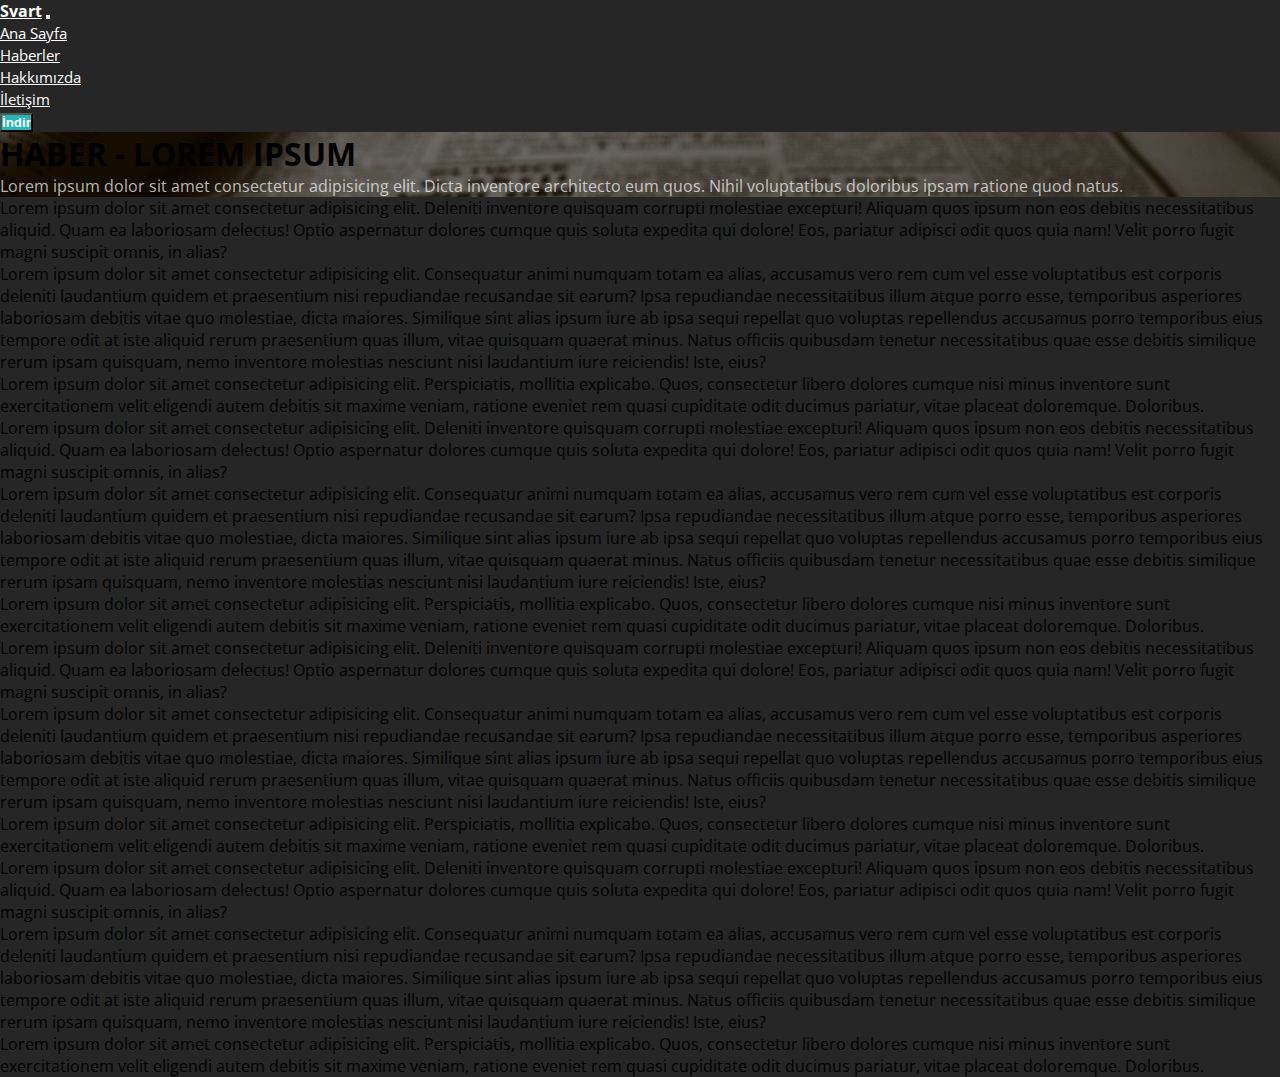
<file: haber.html>
<!doctype html>
<html lang="tr">
  <head>
    <!-- Required meta tags -->
    <meta charset="utf-8">
    <meta name="viewport" content="width=device-width, initial-scale=1">
    <meta name="description" content="Lorem ipsum dolor sit, amet consectetur adipisicing elit. Qui, at velit.">
    <meta name="keywords" content="kaan, şirket, test, test">
    <meta name="author" content="Kaan">

    <link rel="icon" href="image/logo.png" sizes="32x32">
    <!-- CSS -->
    <link rel="stylesheet" href="https://cdnjs.cloudflare.com/ajax/libs/font-awesome/6.2.0/css/all.min.css" integrity="sha512-xh6O/CkQoPOWDdYTDqeRdPCVd1SpvCA9XXcUnZS2FmJNp1coAFzvtCN9BmamE+4aHK8yyUHUSCcJHgXloTyT2A==" crossorigin="anonymous" referrerpolicy="no-referrer" />
    <link href="https://cdn.jsdelivr.net/npm/bootstrap@5.0.2/dist/css/bootstrap.min.css" rel="stylesheet" integrity="sha384-EVSTQN3/azprG1Anm3QDgpJLIm9Nao0Yz1ztcQTwFspd3yD65VohhpuuCOmLASjC" crossorigin="anonymous">
    <link rel="stylesheet" href="css/style.css" type="text/css">

    <title>Svart - Ana Sayfa</title>
  </head>
  <body>
    <nav class="navbar navbar-expand-md navbar-dark bg-dark">
      <div class="container">
        <a class="navbar__logo navbar-brand h1 mb-0" href="index.html">Svart</a>
        <button class="navbar-toggler" type="button" data-bs-toggle="collapse" data-bs-target="#mynavbar">
          <span class="navbar-toggler-icon"></span>
        </button>
        <div class="collapse navbar-collapse" id="mynavbar">
          <ul class="navbar-nav mx-auto">
              <li class="nav-item"><a class="nav-link" href="index.html"><i class="fa-solid fa-house"></i> Ana Sayfa</a></li>
              <li class="nav-item"><a class="nav-link" href="haberler.html"><i class="fa-regular fa-newspaper"></i> Haberler</a></li>
              <li class="nav-item"><a class="nav-link" href="hakkimizda.html"><i class="fa-regular fa-bookmark"></i> Hakkımızda</a></li>
              <li class="nav-item"><a class="nav-link" href="iletisim.html"><i class="fa-regular fa-paper-plane"></i> İletişim</a></li>
          </ul>
          <a href="dokumanlar/test.zip"><button class="btn btn-sm bc-cyan rounded-pill px-3 t-bold"><i class="fa-solid fa-download"></i> İndir</button></a>
        </div>
      </div>
    </nav>
    <header class="text-center py-4 header" style="background-image: linear-gradient(rgba(0,0,0,.5), rgba(0,0,0,.5)),url('image/news-header2.jpg');">
        <h1 class="text-white">HABER - LOREM IPSUM</h1>
        <p class="alt-p">Lorem ipsum dolor sit amet consectetur adipisicing elit. Dicta inventore architecto eum quos. Nihil voluptatibus doloribus ipsam ratione quod natus.</p>
    </header>
    <section class="container my-5">
        <div class="text-white">
            <p>Lorem ipsum dolor sit amet consectetur adipisicing elit. Deleniti inventore quisquam corrupti molestiae excepturi! Aliquam quos ipsum non eos debitis necessitatibus aliquid. Quam ea laboriosam delectus! Optio aspernatur dolores cumque quis soluta expedita qui dolore! Eos, pariatur adipisci odit quos quia nam! Velit porro fugit magni suscipit omnis, in alias?</p>
            <p>Lorem ipsum dolor sit amet consectetur adipisicing elit. Consequatur animi numquam totam ea alias, accusamus vero rem cum vel esse voluptatibus est corporis deleniti laudantium quidem et praesentium nisi repudiandae recusandae sit earum? Ipsa repudiandae necessitatibus illum atque porro esse, temporibus asperiores laboriosam debitis vitae quo molestiae, dicta maiores. Similique sint alias ipsum iure ab ipsa sequi repellat quo voluptas repellendus accusamus porro temporibus eius tempore odit at iste aliquid rerum praesentium quas illum, vitae quisquam quaerat minus. Natus officiis quibusdam tenetur necessitatibus quae esse debitis similique rerum ipsam quisquam, nemo inventore molestias nesciunt nisi laudantium iure reiciendis! Iste, eius?</p>
            <p>Lorem ipsum dolor sit amet consectetur adipisicing elit. Perspiciatis, mollitia explicabo. Quos, consectetur libero dolores cumque nisi minus inventore sunt exercitationem velit eligendi autem debitis sit maxime veniam, ratione eveniet rem quasi cupiditate odit ducimus pariatur, vitae placeat doloremque. Doloribus.</p>
            <p>Lorem ipsum dolor sit amet consectetur adipisicing elit. Deleniti inventore quisquam corrupti molestiae excepturi! Aliquam quos ipsum non eos debitis necessitatibus aliquid. Quam ea laboriosam delectus! Optio aspernatur dolores cumque quis soluta expedita qui dolore! Eos, pariatur adipisci odit quos quia nam! Velit porro fugit magni suscipit omnis, in alias?</p>
            <p>Lorem ipsum dolor sit amet consectetur adipisicing elit. Consequatur animi numquam totam ea alias, accusamus vero rem cum vel esse voluptatibus est corporis deleniti laudantium quidem et praesentium nisi repudiandae recusandae sit earum? Ipsa repudiandae necessitatibus illum atque porro esse, temporibus asperiores laboriosam debitis vitae quo molestiae, dicta maiores. Similique sint alias ipsum iure ab ipsa sequi repellat quo voluptas repellendus accusamus porro temporibus eius tempore odit at iste aliquid rerum praesentium quas illum, vitae quisquam quaerat minus. Natus officiis quibusdam tenetur necessitatibus quae esse debitis similique rerum ipsam quisquam, nemo inventore molestias nesciunt nisi laudantium iure reiciendis! Iste, eius?</p>
            <p>Lorem ipsum dolor sit amet consectetur adipisicing elit. Perspiciatis, mollitia explicabo. Quos, consectetur libero dolores cumque nisi minus inventore sunt exercitationem velit eligendi autem debitis sit maxime veniam, ratione eveniet rem quasi cupiditate odit ducimus pariatur, vitae placeat doloremque. Doloribus.</p>
            <p>Lorem ipsum dolor sit amet consectetur adipisicing elit. Deleniti inventore quisquam corrupti molestiae excepturi! Aliquam quos ipsum non eos debitis necessitatibus aliquid. Quam ea laboriosam delectus! Optio aspernatur dolores cumque quis soluta expedita qui dolore! Eos, pariatur adipisci odit quos quia nam! Velit porro fugit magni suscipit omnis, in alias?</p>
            <p>Lorem ipsum dolor sit amet consectetur adipisicing elit. Consequatur animi numquam totam ea alias, accusamus vero rem cum vel esse voluptatibus est corporis deleniti laudantium quidem et praesentium nisi repudiandae recusandae sit earum? Ipsa repudiandae necessitatibus illum atque porro esse, temporibus asperiores laboriosam debitis vitae quo molestiae, dicta maiores. Similique sint alias ipsum iure ab ipsa sequi repellat quo voluptas repellendus accusamus porro temporibus eius tempore odit at iste aliquid rerum praesentium quas illum, vitae quisquam quaerat minus. Natus officiis quibusdam tenetur necessitatibus quae esse debitis similique rerum ipsam quisquam, nemo inventore molestias nesciunt nisi laudantium iure reiciendis! Iste, eius?</p>
            <p>Lorem ipsum dolor sit amet consectetur adipisicing elit. Perspiciatis, mollitia explicabo. Quos, consectetur libero dolores cumque nisi minus inventore sunt exercitationem velit eligendi autem debitis sit maxime veniam, ratione eveniet rem quasi cupiditate odit ducimus pariatur, vitae placeat doloremque. Doloribus.</p>
            <p>Lorem ipsum dolor sit amet consectetur adipisicing elit. Deleniti inventore quisquam corrupti molestiae excepturi! Aliquam quos ipsum non eos debitis necessitatibus aliquid. Quam ea laboriosam delectus! Optio aspernatur dolores cumque quis soluta expedita qui dolore! Eos, pariatur adipisci odit quos quia nam! Velit porro fugit magni suscipit omnis, in alias?</p>
            <p>Lorem ipsum dolor sit amet consectetur adipisicing elit. Consequatur animi numquam totam ea alias, accusamus vero rem cum vel esse voluptatibus est corporis deleniti laudantium quidem et praesentium nisi repudiandae recusandae sit earum? Ipsa repudiandae necessitatibus illum atque porro esse, temporibus asperiores laboriosam debitis vitae quo molestiae, dicta maiores. Similique sint alias ipsum iure ab ipsa sequi repellat quo voluptas repellendus accusamus porro temporibus eius tempore odit at iste aliquid rerum praesentium quas illum, vitae quisquam quaerat minus. Natus officiis quibusdam tenetur necessitatibus quae esse debitis similique rerum ipsam quisquam, nemo inventore molestias nesciunt nisi laudantium iure reiciendis! Iste, eius?</p>
            <p>Lorem ipsum dolor sit amet consectetur adipisicing elit. Perspiciatis, mollitia explicabo. Quos, consectetur libero dolores cumque nisi minus inventore sunt exercitationem velit eligendi autem debitis sit maxime veniam, ratione eveniet rem quasi cupiditate odit ducimus pariatur, vitae placeat doloremque. Doloribus.</p>
        </div>
    </section>

    <!-- Optional JavaScript; choose one of the two! -->

    <!-- Option 1: Bootstrap Bundle with Popper -->
    <script src="https://cdn.jsdelivr.net/npm/bootstrap@5.0.2/dist/js/bootstrap.bundle.min.js" integrity="sha384-MrcW6ZMFYlzcLA8Nl+NtUVF0sA7MsXsP1UyJoMp4YLEuNSfAP+JcXn/tWtIaxVXM" crossorigin="anonymous"></script>
  </body>
</html>
</file>
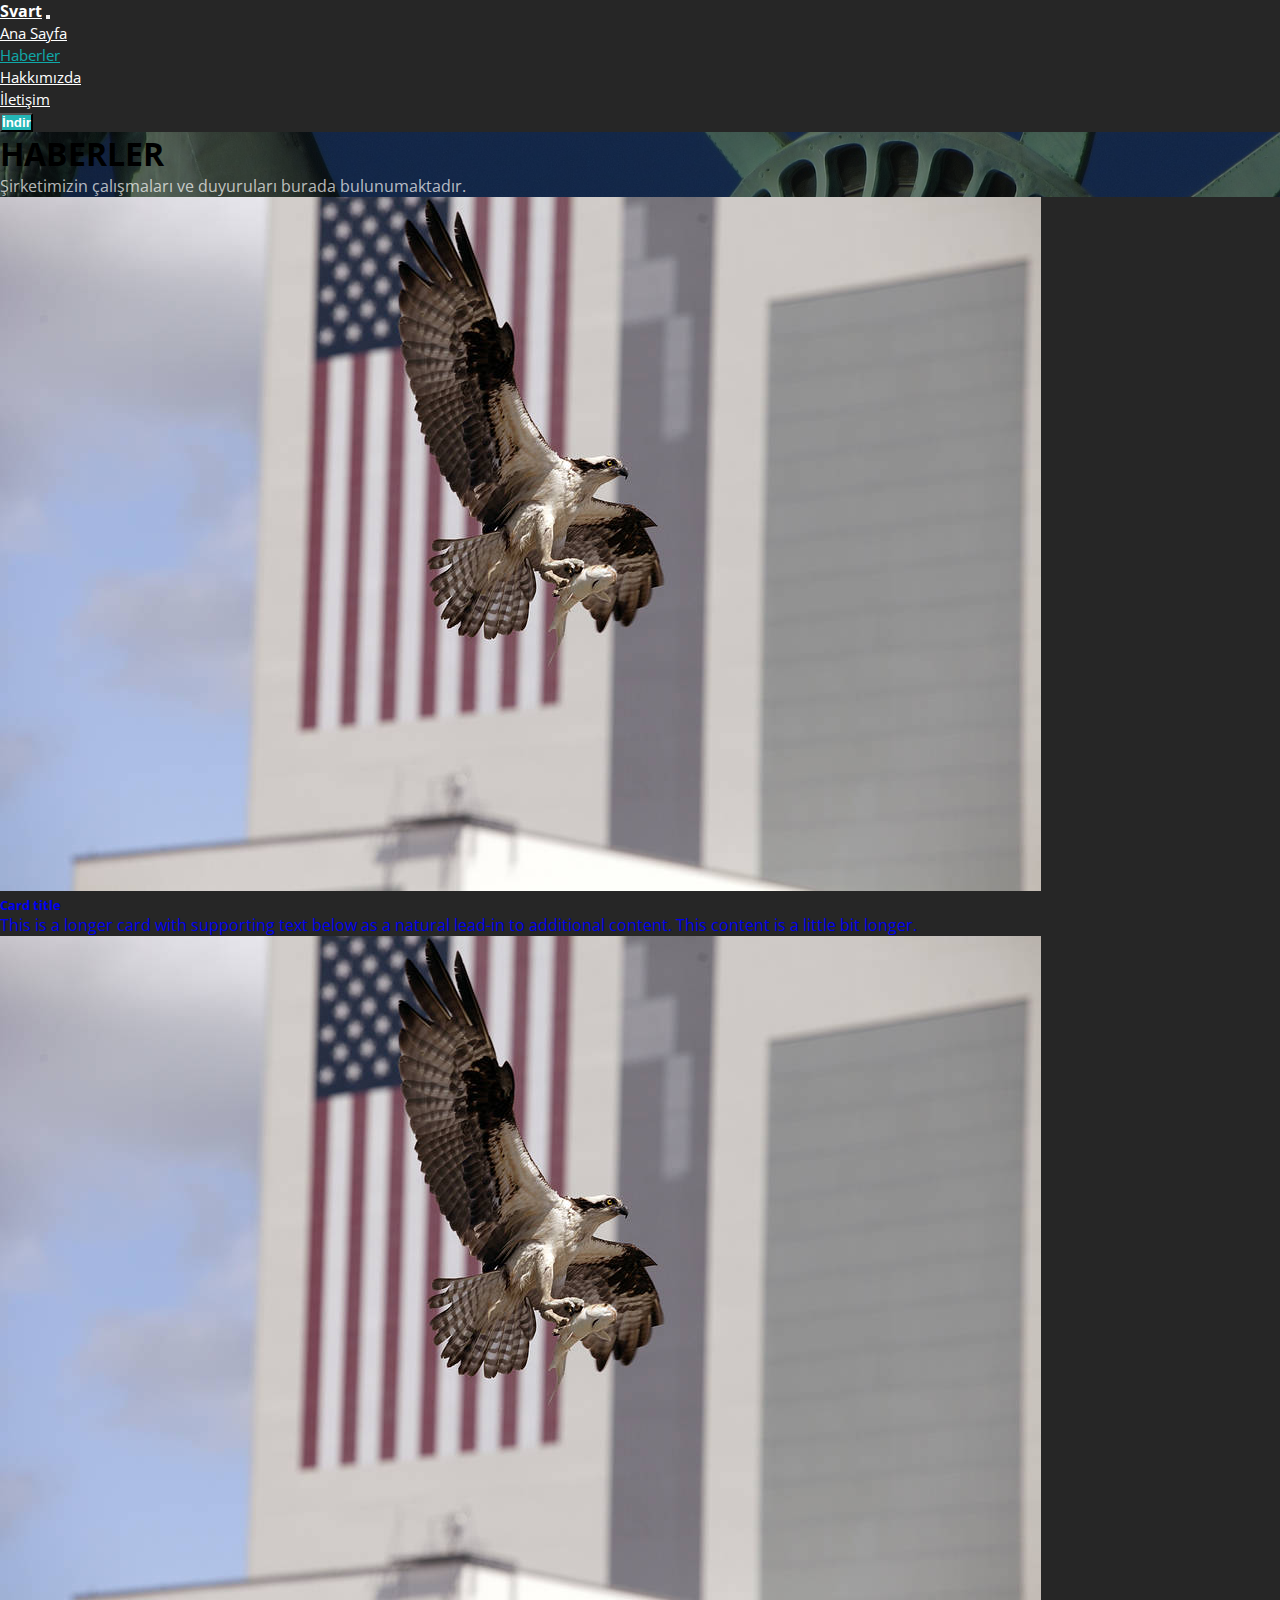
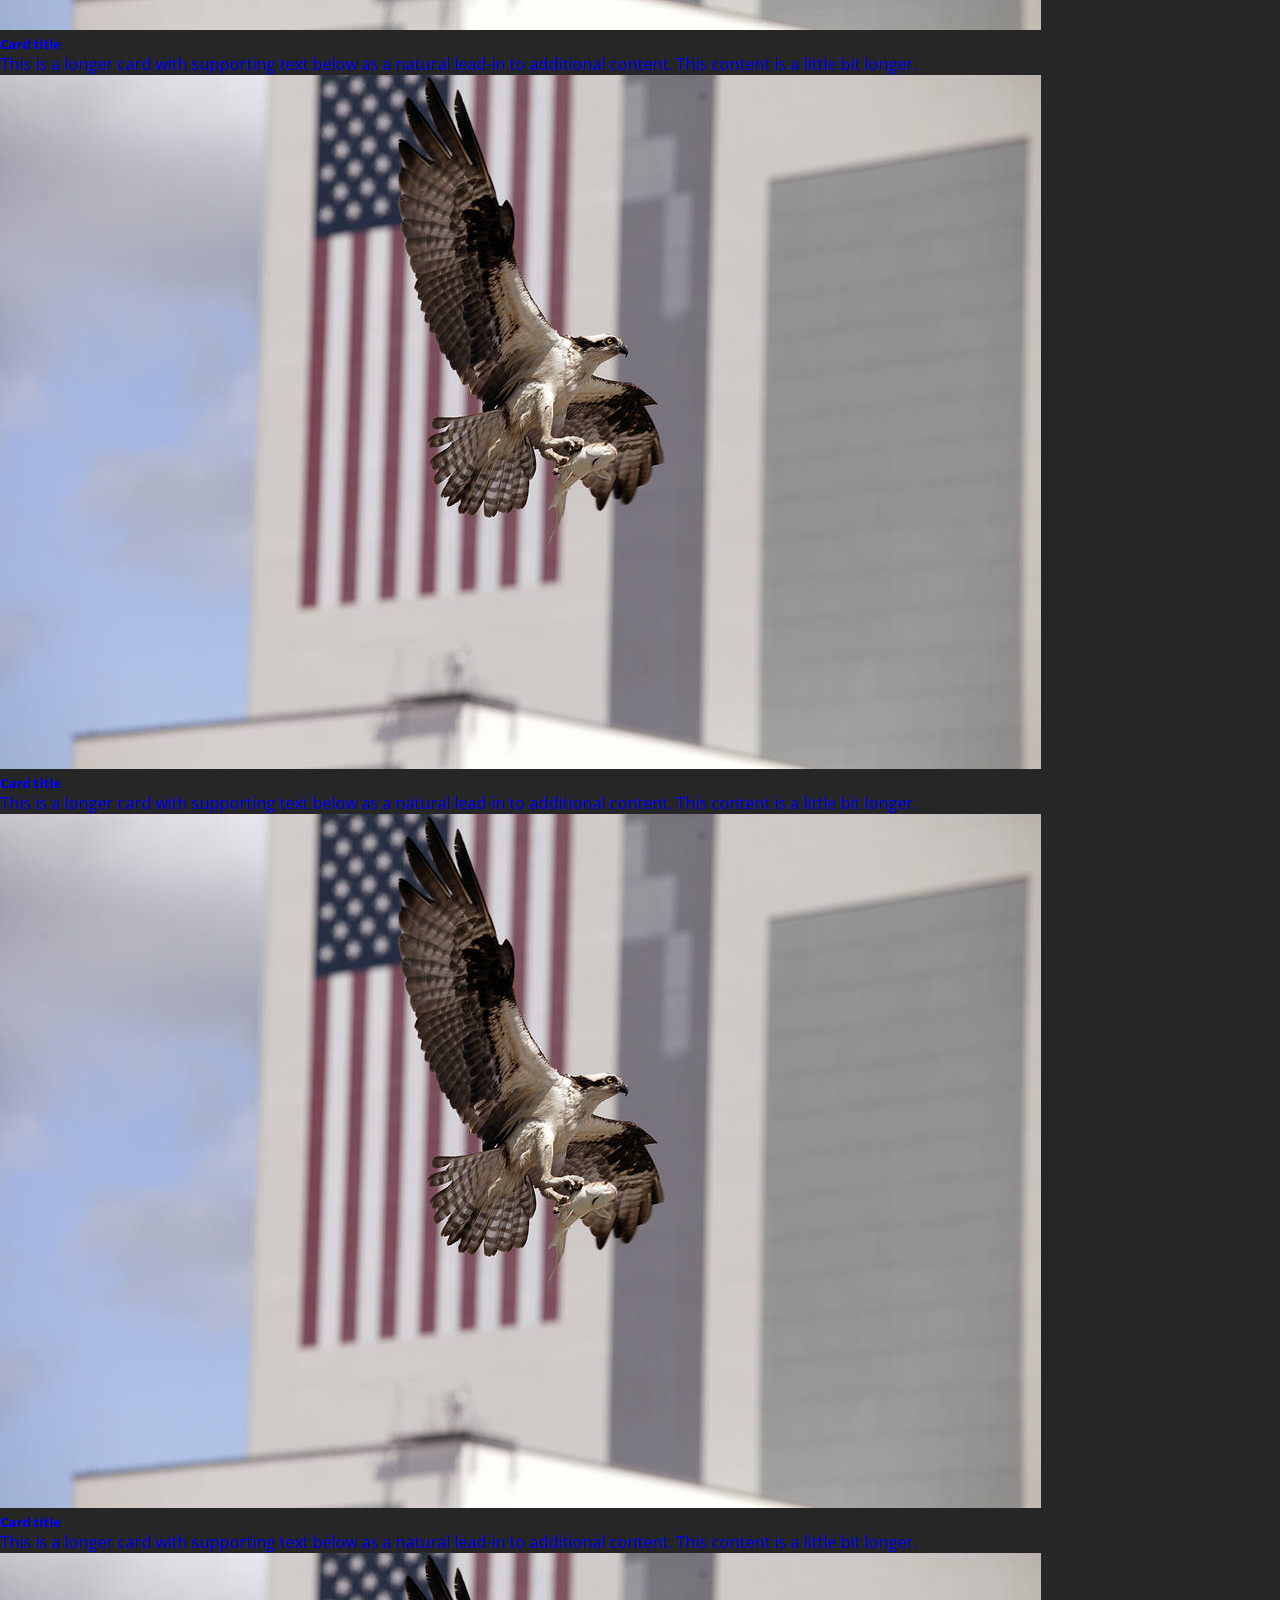
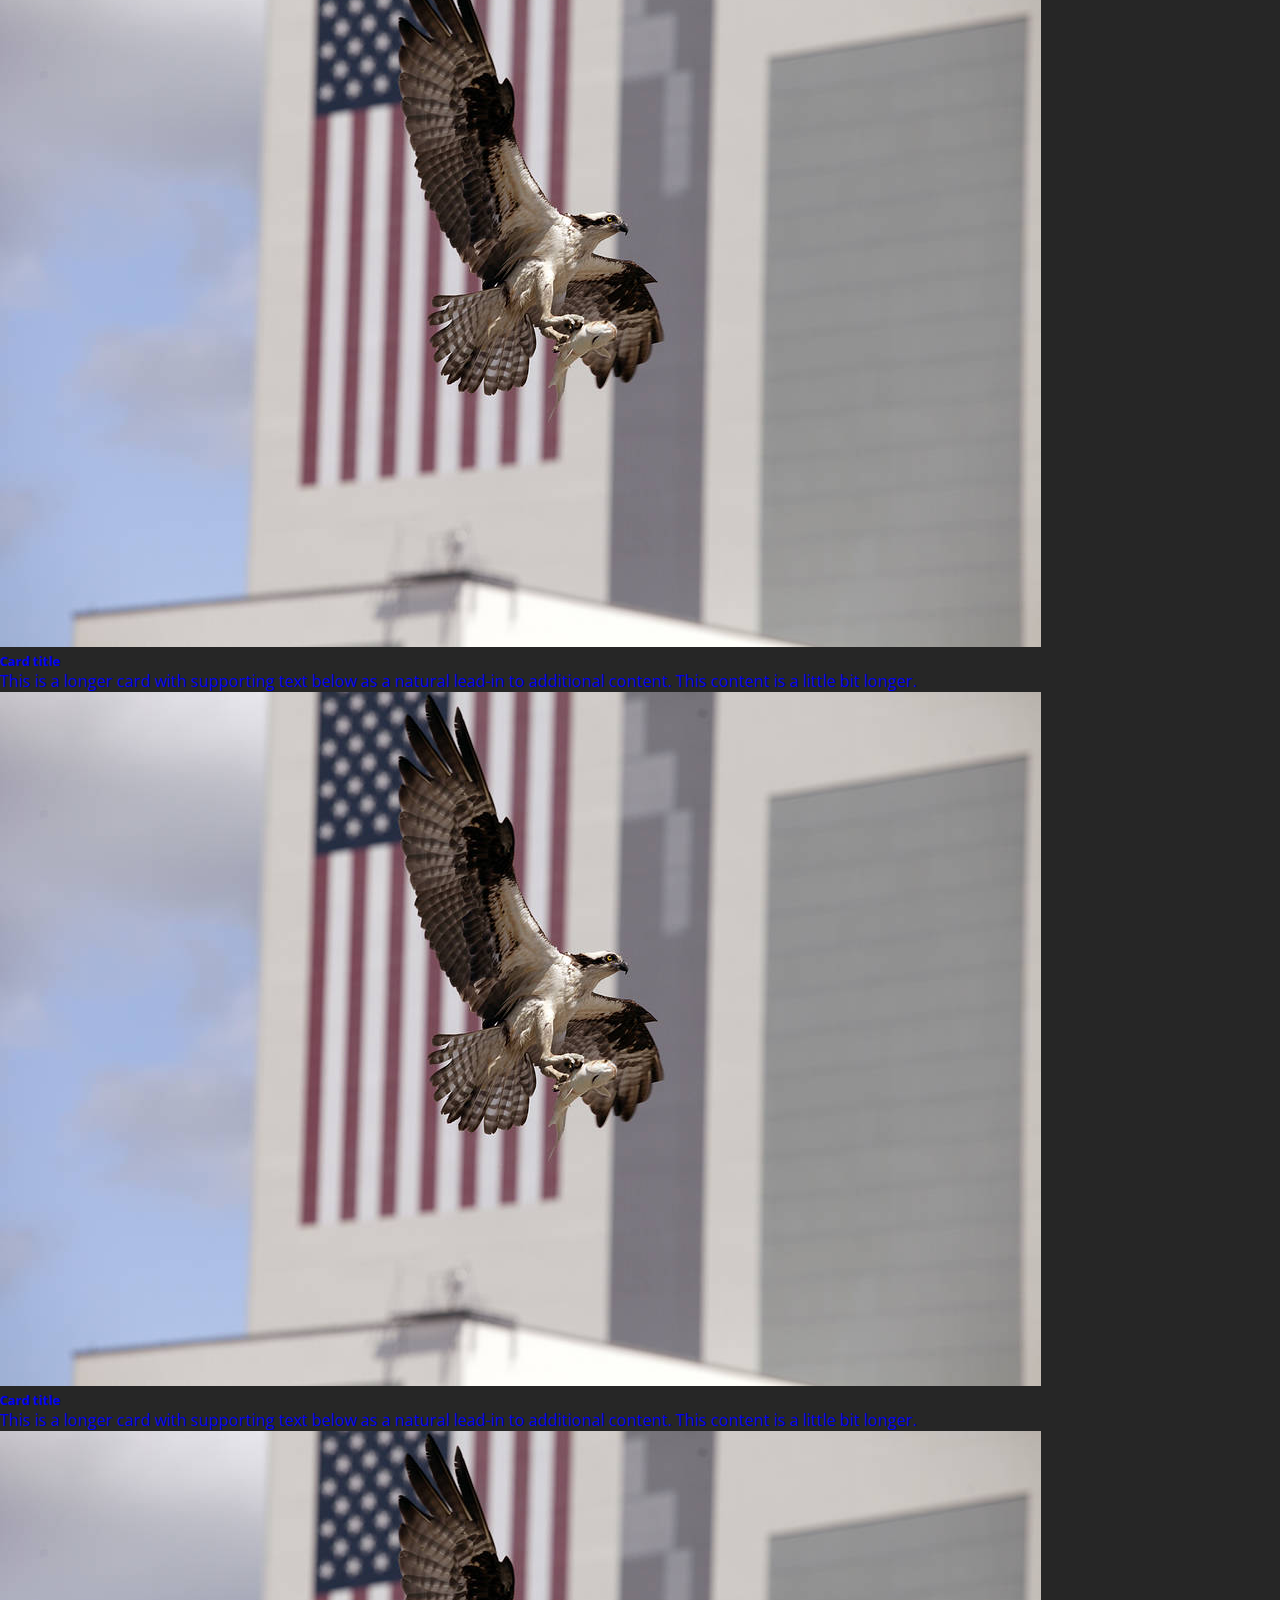
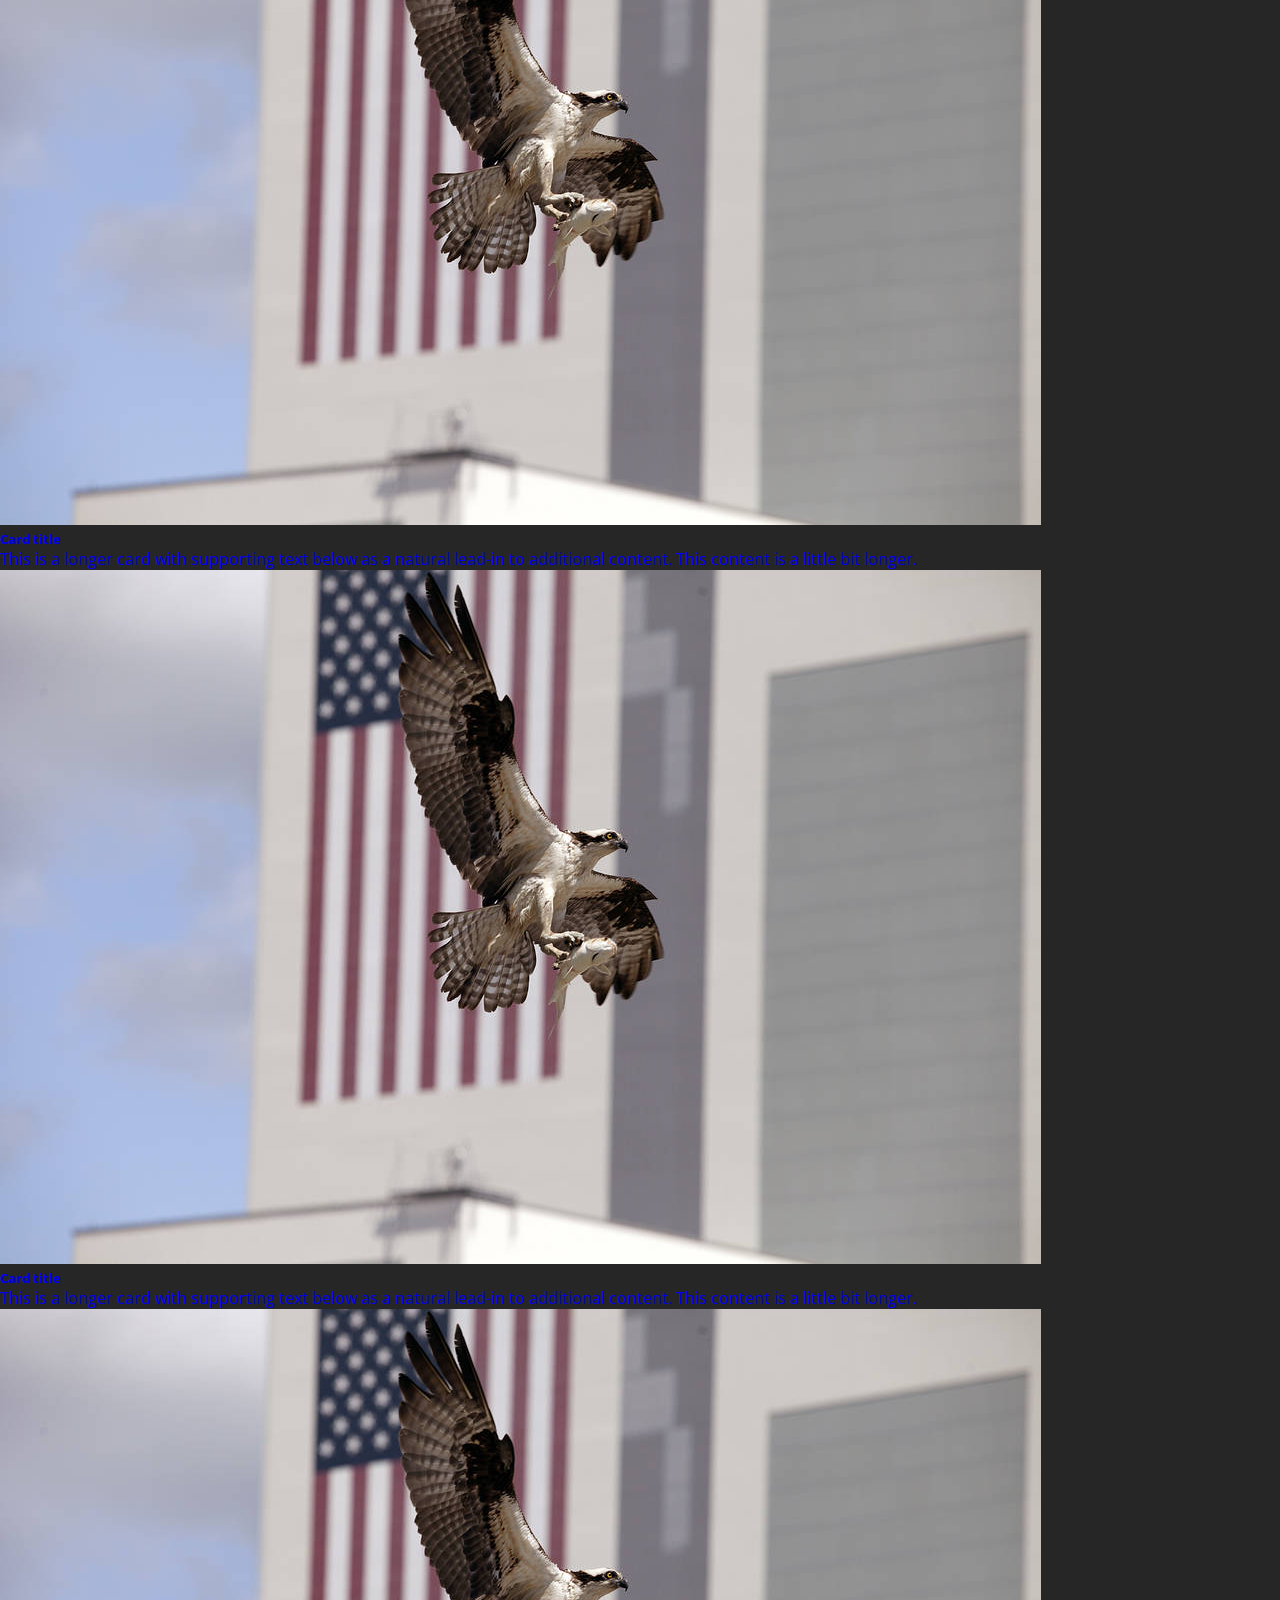
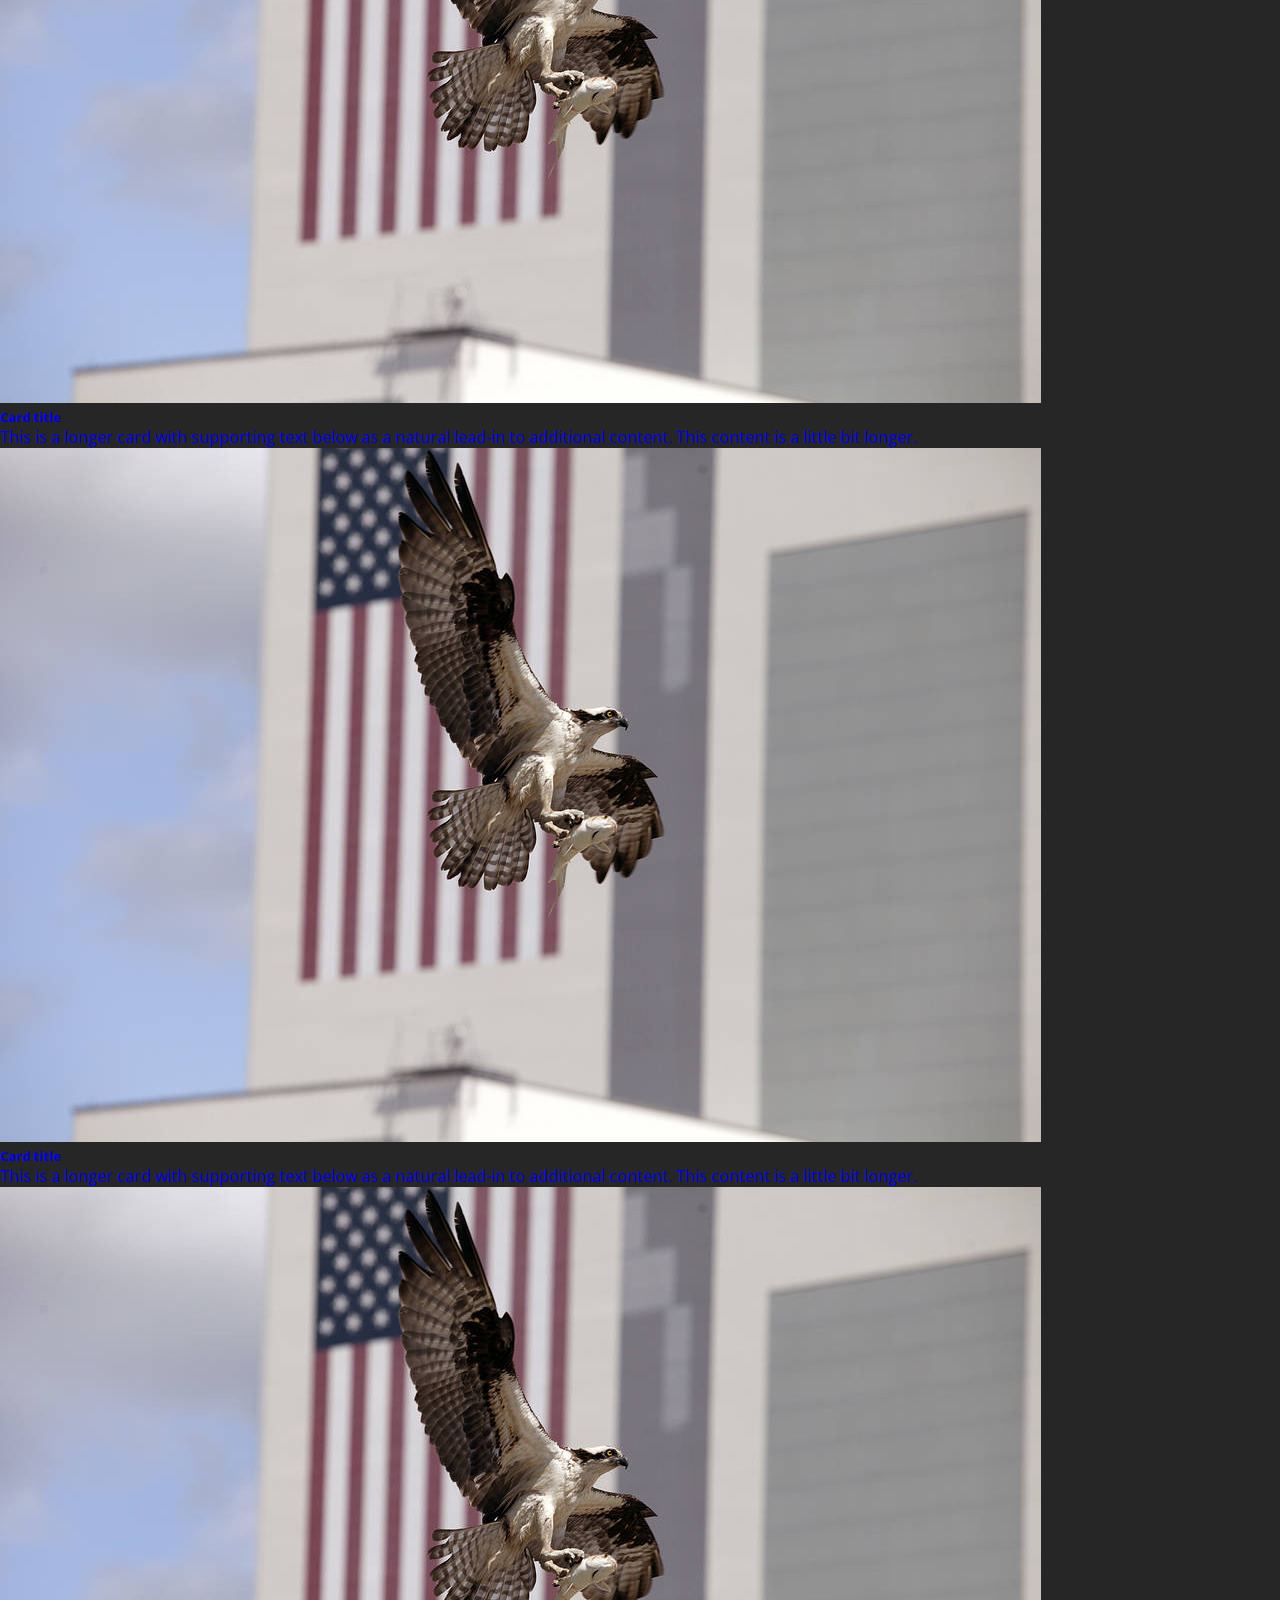
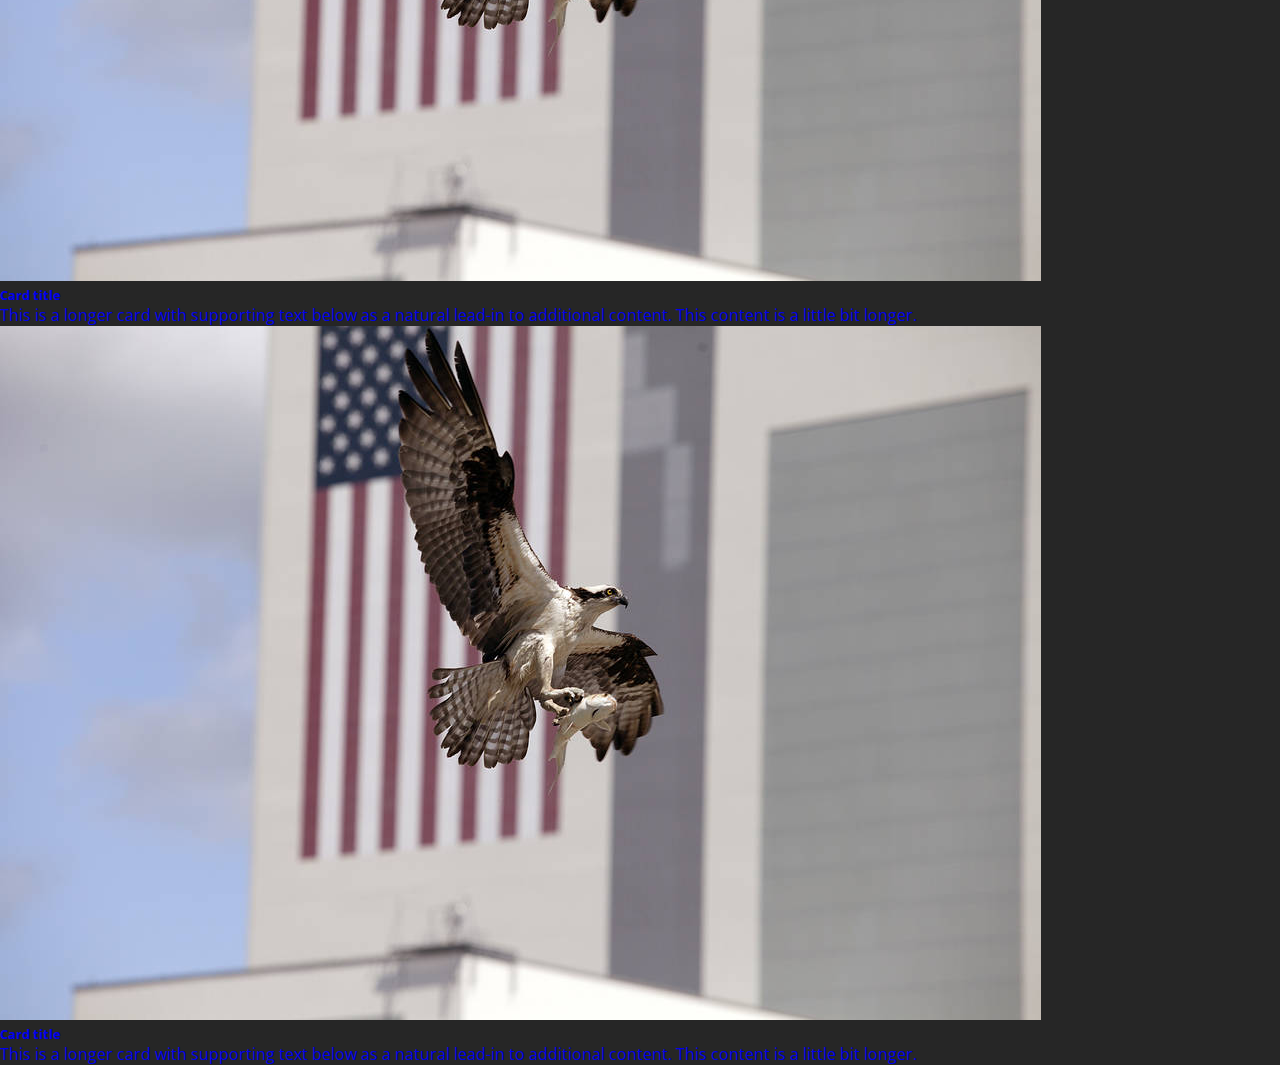
<file: haberler.html>
<!doctype html>
<html lang="tr">
  <head>
    <!-- Required meta tags -->
    <meta charset="utf-8">
    <meta name="viewport" content="width=device-width, initial-scale=1">
    <meta name="description" content="Lorem ipsum dolor sit, amet consectetur adipisicing elit. Qui, at velit.">
    <meta name="keywords" content="kaan, şirket, test, test">
    <meta name="author" content="Kaan">

    <link rel="icon" href="image/logo.png" sizes="32x32">
    <!-- CSS -->
    <link rel="stylesheet" href="https://cdnjs.cloudflare.com/ajax/libs/font-awesome/6.2.0/css/all.min.css" integrity="sha512-xh6O/CkQoPOWDdYTDqeRdPCVd1SpvCA9XXcUnZS2FmJNp1coAFzvtCN9BmamE+4aHK8yyUHUSCcJHgXloTyT2A==" crossorigin="anonymous" referrerpolicy="no-referrer" />
    <link href="https://cdn.jsdelivr.net/npm/bootstrap@5.0.2/dist/css/bootstrap.min.css" rel="stylesheet" integrity="sha384-EVSTQN3/azprG1Anm3QDgpJLIm9Nao0Yz1ztcQTwFspd3yD65VohhpuuCOmLASjC" crossorigin="anonymous">
    <link rel="stylesheet" href="css/style.css" type="text/css">

    <title>Svart - Haberler</title>
  </head>
  <body>
    <nav class="navbar navbar-expand-md navbar-dark bg-dark">
      <div class="container">
        <a class="navbar__logo navbar-brand h1 mb-0" href="index.html">Svart</a>
        <button class="navbar-toggler" type="button" data-bs-toggle="collapse" data-bs-target="#mynavbar">
          <span class="navbar-toggler-icon"></span>
        </button>
        <div class="collapse navbar-collapse" id="mynavbar">
          <ul class="navbar-nav mx-auto">
              <li class="nav-item"><a class="nav-link" href="index.html"><i class="fa-solid fa-house"></i> Ana Sayfa</a></li>
              <li class="nav-item"><a class="nav-link active" href="haberler.html"><i class="fa-regular fa-newspaper"></i> Haberler</a></li>
              <li class="nav-item"><a class="nav-link" href="hakkimizda.html"><i class="fa-regular fa-bookmark"></i> Hakkımızda</a></li>
              <li class="nav-item"><a class="nav-link" href="iletisim.html"><i class="fa-regular fa-paper-plane"></i> İletişim</a></li>
          </ul>
          <a href="dokumanlar/test.zip"><button class="btn btn-sm bc-cyan rounded-pill px-3 t-bold"><i class="fa-solid fa-download"></i> İndir</button></a>
        </div>
      </div>
    </nav>

    <header class="text-center py-4 header" style="background-image: linear-gradient(rgba(0,0,0,.5), rgba(0,0,0,.5)),url('image/news-header.jpg');">
        <h1 class="text-white">HABERLER</h1>
        <p class="alt-p">Şirketimizin çalışmaları ve duyuruları burada bulunumaktadır.</p>
    </header>

    <section class="container-lg py-5">
        <div class="row row-cols-lg-4 row-cols-md-3 row-cols-sm-2 row-cols-1 g-4">
            <a href="haber.html" style="text-decoration: none;">
                <div class="col">
                    <div class="card">
                        <img src="image/haber-img.jpg" class="card-img-top" alt="...">
                        <div class="card-body">
                            <h5 class="card-title text-dark">Card title</h5>
                            <p class="card-text text-black-50">This is a longer card with supporting text below as a natural lead-in to additional content. This content is a little bit longer.</p>
                        </div>
                    </div>
                </div>
            </a>
            <a href="haber.html" style="text-decoration: none;">
                <div class="col">
                    <div class="card">
                        <img src="image/haber-img.jpg" class="card-img-top" alt="...">
                        <div class="card-body">
                            <h5 class="card-title text-dark">Card title</h5>
                            <p class="card-text text-black-50">This is a longer card with supporting text below as a natural lead-in to additional content. This content is a little bit longer.</p>
                        </div>
                    </div>
                </div>
            </a>
            <a href="haber.html" style="text-decoration: none;">
                <div class="col">
                    <div class="card">
                        <img src="image/haber-img.jpg" class="card-img-top" alt="...">
                        <div class="card-body">
                            <h5 class="card-title text-dark">Card title</h5>
                            <p class="card-text text-black-50">This is a longer card with supporting text below as a natural lead-in to additional content. This content is a little bit longer.</p>
                        </div>
                    </div>
                </div>
            </a>
            <a href="haber.html" style="text-decoration: none;">
                <div class="col">
                    <div class="card">
                        <img src="image/haber-img.jpg" class="card-img-top" alt="...">
                        <div class="card-body">
                            <h5 class="card-title text-dark">Card title</h5>
                            <p class="card-text text-black-50">This is a longer card with supporting text below as a natural lead-in to additional content. This content is a little bit longer.</p>
                        </div>
                    </div>
                </div>
            </a>
            <a href="haber.html" style="text-decoration: none;">
                <div class="col">
                    <div class="card">
                        <img src="image/haber-img.jpg" class="card-img-top" alt="...">
                        <div class="card-body">
                            <h5 class="card-title text-dark">Card title</h5>
                            <p class="card-text text-black-50">This is a longer card with supporting text below as a natural lead-in to additional content. This content is a little bit longer.</p>
                        </div>
                    </div>
                </div>
            </a>
            <a href="haber.html" style="text-decoration: none;">
                <div class="col">
                    <div class="card">
                        <img src="image/haber-img.jpg" class="card-img-top" alt="...">
                        <div class="card-body">
                            <h5 class="card-title text-dark">Card title</h5>
                            <p class="card-text text-black-50">This is a longer card with supporting text below as a natural lead-in to additional content. This content is a little bit longer.</p>
                        </div>
                    </div>
                </div>
            </a>
            <a href="haber.html" style="text-decoration: none;">
                <div class="col">
                    <div class="card">
                        <img src="image/haber-img.jpg" class="card-img-top" alt="...">
                        <div class="card-body">
                            <h5 class="card-title text-dark">Card title</h5>
                            <p class="card-text text-black-50">This is a longer card with supporting text below as a natural lead-in to additional content. This content is a little bit longer.</p>
                        </div>
                    </div>
                </div>
            </a>
            <a href="haber.html" style="text-decoration: none;">
                <div class="col">
                    <div class="card">
                        <img src="image/haber-img.jpg" class="card-img-top" alt="...">
                        <div class="card-body">
                            <h5 class="card-title text-dark">Card title</h5>
                            <p class="card-text text-black-50">This is a longer card with supporting text below as a natural lead-in to additional content. This content is a little bit longer.</p>
                        </div>
                    </div>
                </div>
            </a>
            <a href="haber.html" style="text-decoration: none;">
                <div class="col">
                    <div class="card">
                        <img src="image/haber-img.jpg" class="card-img-top" alt="...">
                        <div class="card-body">
                            <h5 class="card-title text-dark">Card title</h5>
                            <p class="card-text text-black-50">This is a longer card with supporting text below as a natural lead-in to additional content. This content is a little bit longer.</p>
                        </div>
                    </div>
                </div>
            </a>
            <a href="haber.html" style="text-decoration: none;">
                <div class="col">
                    <div class="card">
                        <img src="image/haber-img.jpg" class="card-img-top" alt="...">
                        <div class="card-body">
                            <h5 class="card-title text-dark">Card title</h5>
                            <p class="card-text text-black-50">This is a longer card with supporting text below as a natural lead-in to additional content. This content is a little bit longer.</p>
                        </div>
                    </div>
                </div>
            </a>
            <a href="haber.html" style="text-decoration: none;">
                <div class="col">
                    <div class="card">
                        <img src="image/haber-img.jpg" class="card-img-top" alt="...">
                        <div class="card-body">
                            <h5 class="card-title text-dark">Card title</h5>
                            <p class="card-text text-black-50">This is a longer card with supporting text below as a natural lead-in to additional content. This content is a little bit longer.</p>
                        </div>
                    </div>
                </div>
            </a>
            <a href="haber.html" style="text-decoration: none;">
                <div class="col">
                    <div class="card">
                        <img src="image/haber-img.jpg" class="card-img-top" alt="...">
                        <div class="card-body">
                            <h5 class="card-title text-dark">Card title</h5>
                            <p class="card-text text-black-50">This is a longer card with supporting text below as a natural lead-in to additional content. This content is a little bit longer.</p>
                        </div>
                    </div>
                </div>
            </a>
        </div>
    </section>

    <!-- Optional JavaScript; choose one of the two! -->

    <!-- Option 1: Bootstrap Bundle with Popper -->
    <script src="https://cdn.jsdelivr.net/npm/bootstrap@5.0.2/dist/js/bootstrap.bundle.min.js" integrity="sha384-MrcW6ZMFYlzcLA8Nl+NtUVF0sA7MsXsP1UyJoMp4YLEuNSfAP+JcXn/tWtIaxVXM" crossorigin="anonymous"></script>
  </body>
</html>
</file>
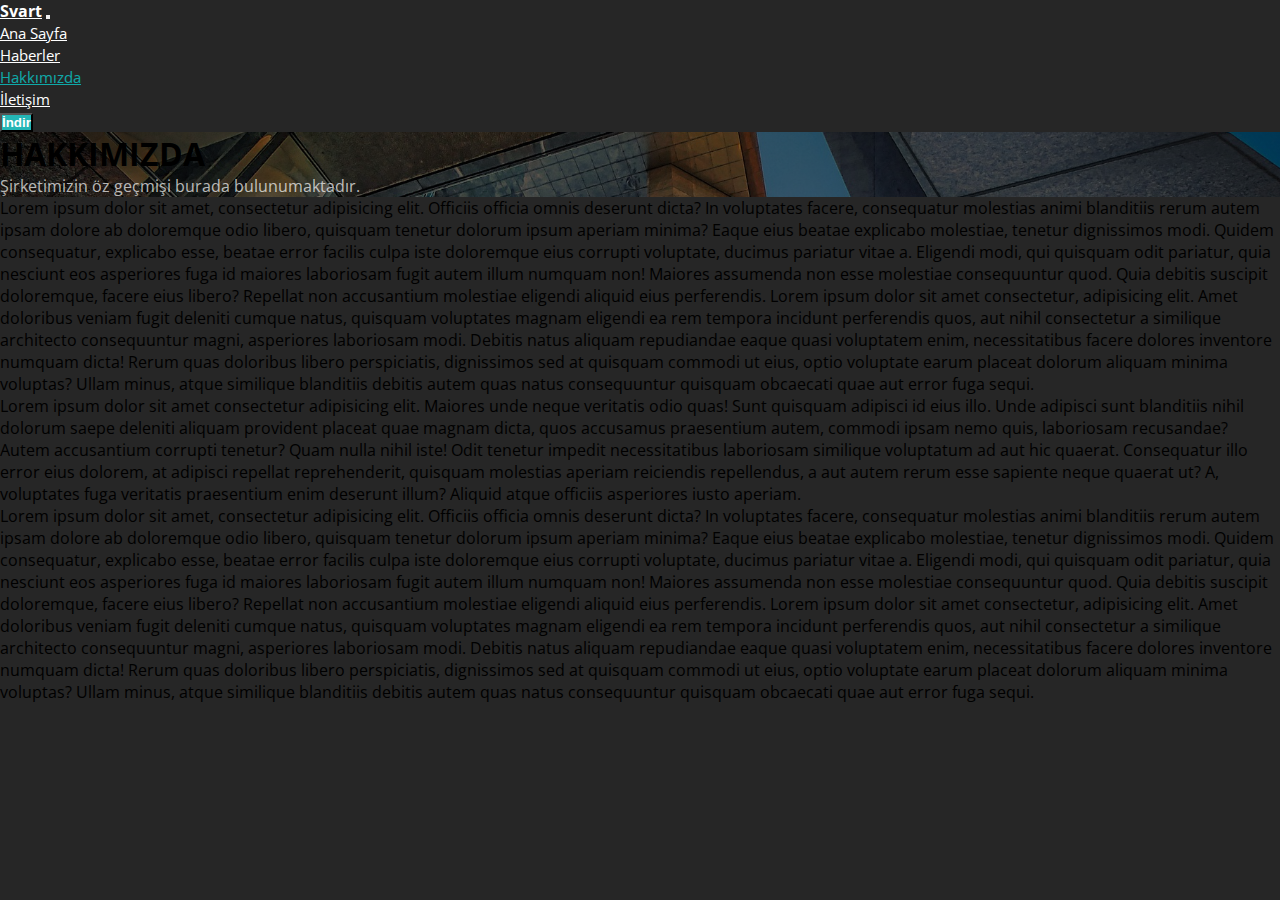
<file: hakkimizda.html>
<!doctype html>
<html lang="tr">
  <head>
    <!-- Required meta tags -->
    <meta charset="utf-8">
    <meta name="viewport" content="width=device-width, initial-scale=1">
    <meta name="description" content="Lorem ipsum dolor sit, amet consectetur adipisicing elit. Qui, at velit.">
    <meta name="keywords" content="kaan, şirket, test, test">
    <meta name="author" content="Kaan">

    <link rel="icon" href="image/logo.png" sizes="32x32">
    <!-- CSS -->
    <link rel="stylesheet" href="https://cdnjs.cloudflare.com/ajax/libs/font-awesome/6.2.0/css/all.min.css" integrity="sha512-xh6O/CkQoPOWDdYTDqeRdPCVd1SpvCA9XXcUnZS2FmJNp1coAFzvtCN9BmamE+4aHK8yyUHUSCcJHgXloTyT2A==" crossorigin="anonymous" referrerpolicy="no-referrer" />
    <link href="https://cdn.jsdelivr.net/npm/bootstrap@5.0.2/dist/css/bootstrap.min.css" rel="stylesheet" integrity="sha384-EVSTQN3/azprG1Anm3QDgpJLIm9Nao0Yz1ztcQTwFspd3yD65VohhpuuCOmLASjC" crossorigin="anonymous">
    <link rel="stylesheet" href="css/style.css" type="text/css">

    <title>Svart - Hakkımızda</title>
  </head>
  <body>
    <nav class="navbar navbar-expand-md navbar-dark bg-dark">
      <div class="container">
        <a class="navbar__logo navbar-brand h1 mb-0" href="index.html">Svart</a>
        <button class="navbar-toggler" type="button" data-bs-toggle="collapse" data-bs-target="#mynavbar">
          <span class="navbar-toggler-icon"></span>
        </button>
        <div class="collapse navbar-collapse" id="mynavbar">
          <ul class="navbar-nav mx-auto">
              <li class="nav-item"><a class="nav-link" href="index.html"><i class="fa-solid fa-house"></i> Ana Sayfa</a></li>
              <li class="nav-item"><a class="nav-link" href="haberler.html"><i class="fa-regular fa-newspaper"></i> Haberler</a></li>
              <li class="nav-item"><a class="nav-link active" href="hakkimizda.html"><i class="fa-regular fa-bookmark"></i> Hakkımızda</a></li>
              <li class="nav-item"><a class="nav-link" href="iletisim.html"><i class="fa-regular fa-paper-plane"></i> İletişim</a></li>
          </ul>
          <a href="dokumanlar/test.zip"><button class="btn btn-sm bc-cyan rounded-pill px-3 t-bold"><i class="fa-solid fa-download"></i> İndir</button></a>
        </div>
      </div>
    </nav>

    <header class="header text-center py-4" style="background-image: linear-gradient(rgba(0,0,0,.5), rgba(0,0,0,.5)),url('image/sirket.jpg');">
        <h1 class="text-white">HAKKIMIZDA</h1>
        <p class="alt-p">Şirketimizin öz geçmişi burada bulunumaktadır.</p>
    </header>
    <section class="container py-5 text-white">
        <p>
            Lorem ipsum dolor sit amet, consectetur adipisicing elit. Officiis officia omnis deserunt dicta? In voluptates facere, consequatur molestias animi blanditiis rerum autem ipsam dolore ab doloremque odio libero, quisquam tenetur dolorum ipsum aperiam minima? Eaque eius beatae explicabo molestiae, tenetur dignissimos modi. Quidem consequatur, explicabo esse, beatae error facilis culpa iste doloremque eius corrupti voluptate, ducimus pariatur vitae a. Eligendi modi, qui quisquam odit pariatur, quia nesciunt eos asperiores fuga id maiores laboriosam fugit autem illum numquam non! Maiores assumenda non esse molestiae consequuntur quod. Quia debitis suscipit doloremque, facere eius libero? Repellat non accusantium molestiae eligendi aliquid eius perferendis. Lorem ipsum dolor sit amet consectetur, adipisicing elit. Amet doloribus veniam fugit deleniti cumque natus, quisquam voluptates magnam eligendi ea rem tempora incidunt perferendis quos, aut nihil consectetur a similique architecto consequuntur magni, asperiores laboriosam modi. Debitis natus aliquam repudiandae eaque quasi voluptatem enim, necessitatibus facere dolores inventore numquam dicta! Rerum quas doloribus libero perspiciatis, dignissimos sed at quisquam commodi ut eius, optio voluptate earum placeat dolorum aliquam minima voluptas? Ullam minus, atque similique blanditiis debitis autem quas natus consequuntur quisquam obcaecati quae aut error fuga sequi.
        </p>
        <p>
            Lorem ipsum dolor sit amet consectetur adipisicing elit. Maiores unde neque veritatis odio quas! Sunt quisquam adipisci id eius illo. Unde adipisci sunt blanditiis nihil dolorum saepe deleniti aliquam provident placeat quae magnam dicta, quos accusamus praesentium autem, commodi ipsam nemo quis, laboriosam recusandae? Autem accusantium corrupti tenetur? Quam nulla nihil iste! Odit tenetur impedit necessitatibus laboriosam similique voluptatum ad aut hic quaerat. Consequatur illo error eius dolorem, at adipisci repellat reprehenderit, quisquam molestias aperiam reiciendis repellendus, a aut autem rerum esse sapiente neque quaerat ut? A, voluptates fuga veritatis praesentium enim deserunt illum? Aliquid atque officiis asperiores iusto aperiam.
        </p>
        <p>
            Lorem ipsum dolor sit amet, consectetur adipisicing elit. Officiis officia omnis deserunt dicta? In voluptates facere, consequatur molestias animi blanditiis rerum autem ipsam dolore ab doloremque odio libero, quisquam tenetur dolorum ipsum aperiam minima? Eaque eius beatae explicabo molestiae, tenetur dignissimos modi. Quidem consequatur, explicabo esse, beatae error facilis culpa iste doloremque eius corrupti voluptate, ducimus pariatur vitae a. Eligendi modi, qui quisquam odit pariatur, quia nesciunt eos asperiores fuga id maiores laboriosam fugit autem illum numquam non! Maiores assumenda non esse molestiae consequuntur quod. Quia debitis suscipit doloremque, facere eius libero? Repellat non accusantium molestiae eligendi aliquid eius perferendis. Lorem ipsum dolor sit amet consectetur, adipisicing elit. Amet doloribus veniam fugit deleniti cumque natus, quisquam voluptates magnam eligendi ea rem tempora incidunt perferendis quos, aut nihil consectetur a similique architecto consequuntur magni, asperiores laboriosam modi. Debitis natus aliquam repudiandae eaque quasi voluptatem enim, necessitatibus facere dolores inventore numquam dicta! Rerum quas doloribus libero perspiciatis, dignissimos sed at quisquam commodi ut eius, optio voluptate earum placeat dolorum aliquam minima voluptas? Ullam minus, atque similique blanditiis debitis autem quas natus consequuntur quisquam obcaecati quae aut error fuga sequi.
        </p>
    </section>
    <!-- Optional JavaScript; choose one of the two! -->

    <!-- Option 1: Bootstrap Bundle with Popper -->
    <script src="https://cdn.jsdelivr.net/npm/bootstrap@5.0.2/dist/js/bootstrap.bundle.min.js" integrity="sha384-MrcW6ZMFYlzcLA8Nl+NtUVF0sA7MsXsP1UyJoMp4YLEuNSfAP+JcXn/tWtIaxVXM" crossorigin="anonymous"></script>
  </body>
</html>
</file>
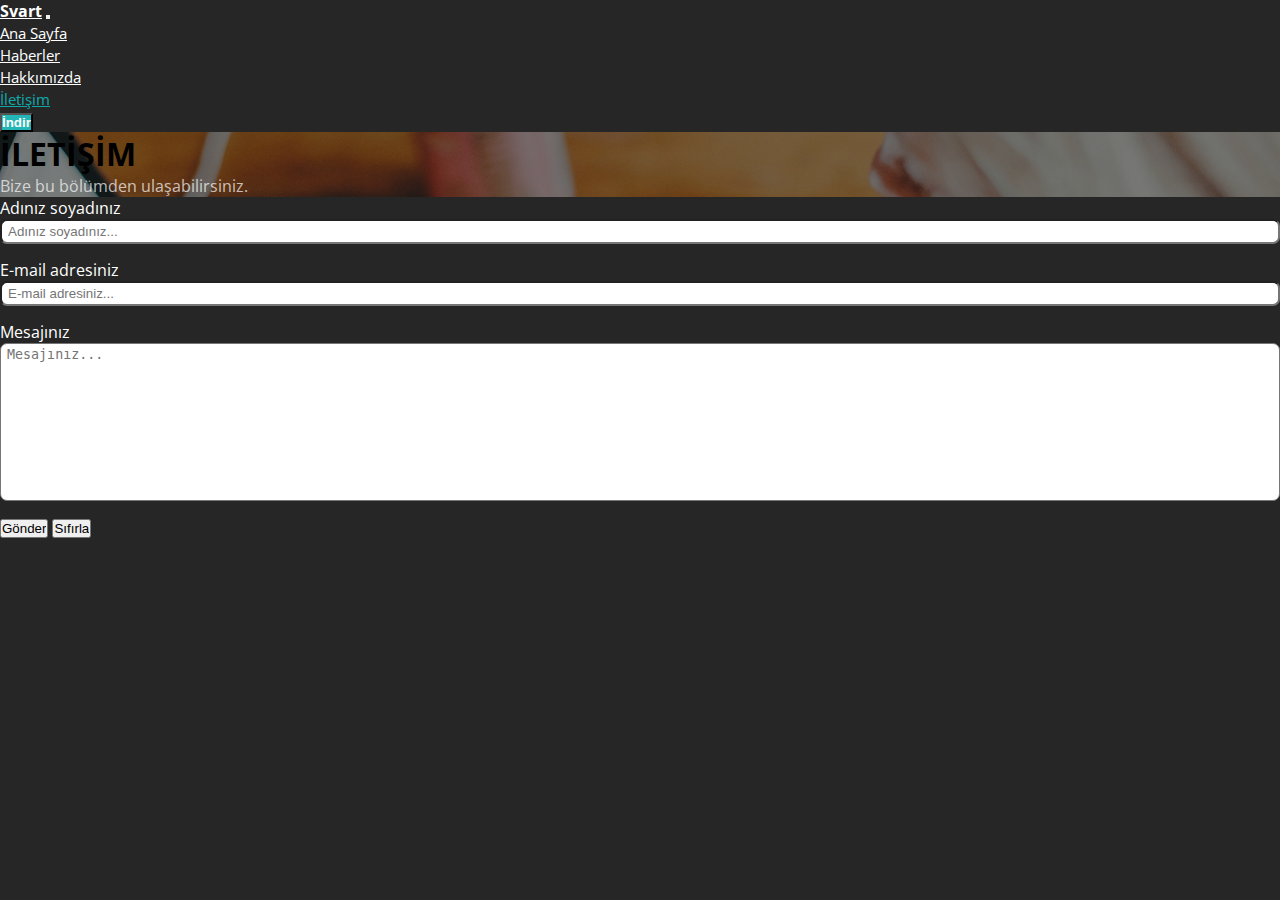
<file: iletisim.html>
<!doctype html>
<html lang="tr">
  <head>
    <!-- Required meta tags -->
    <meta charset="utf-8">
    <meta name="viewport" content="width=device-width, initial-scale=1">
    <meta name="description" content="Lorem ipsum dolor sit, amet consectetur adipisicing elit. Qui, at velit.">
    <meta name="keywords" content="kaan, şirket, test, test">
    <meta name="author" content="Kaan">

    <link rel="icon" href="image/logo.png" sizes="32x32">
    <!-- CSS -->
    <link rel="stylesheet" href="https://cdnjs.cloudflare.com/ajax/libs/font-awesome/6.2.0/css/all.min.css" integrity="sha512-xh6O/CkQoPOWDdYTDqeRdPCVd1SpvCA9XXcUnZS2FmJNp1coAFzvtCN9BmamE+4aHK8yyUHUSCcJHgXloTyT2A==" crossorigin="anonymous" referrerpolicy="no-referrer" />
    <link href="https://cdn.jsdelivr.net/npm/bootstrap@5.0.2/dist/css/bootstrap.min.css" rel="stylesheet" integrity="sha384-EVSTQN3/azprG1Anm3QDgpJLIm9Nao0Yz1ztcQTwFspd3yD65VohhpuuCOmLASjC" crossorigin="anonymous">
    <link rel="stylesheet" href="css/style.css" type="text/css">

    <title>Svart - İletişim</title>
  </head>
  <body>
    <nav class="navbar navbar-expand-md navbar-dark bg-dark">
      <div class="container">
        <a class="navbar__logo navbar-brand h1 mb-0" href="index.html">Svart</a>
        <button class="navbar-toggler" type="button" data-bs-toggle="collapse" data-bs-target="#mynavbar">
          <span class="navbar-toggler-icon"></span>
        </button>
        <div class="collapse navbar-collapse" id="mynavbar">
          <ul class="navbar-nav mx-auto">
              <li class="nav-item"><a class="nav-link" href="index.html"><i class="fa-solid fa-house"></i> Ana Sayfa</a></li>
              <li class="nav-item"><a class="nav-link" href="haberler.html"><i class="fa-regular fa-newspaper"></i> Haberler</a></li>
              <li class="nav-item"><a class="nav-link" href="hakkimizda.html"><i class="fa-regular fa-bookmark"></i> Hakkımızda</a></li>
              <li class="nav-item"><a class="nav-link active" href="iletisim.html"><i class="fa-regular fa-paper-plane"></i> İletişim</a></li>
          </ul>
          <a href="dokumanlar/test.zip"><button class="btn btn-sm bc-cyan rounded-pill px-3 t-bold"><i class="fa-solid fa-download"></i> İndir</button></a>
        </div>
      </div>
    </nav>

    <header class="header text-center py-4" style="background-image: linear-gradient(rgba(0,0,0,.5), rgba(0,0,0,.5)),url('image/iletisim-header.jpg');">
        <h1 class="text-white">İLETİŞİM</h1>
        <p class="alt-p">Bize bu bölümden ulaşabilirsiniz.</p>
    </header>
    <section class="container py-5">
        <form>
            <div class="iletisim">
                <label for="adSoyad">Adınız soyadınız</label>
                <input type="text" id="adSoyad" placeholder="Adınız soyadınız..." required>
            </div>
            <div class="iletisim">
                <label for="mail">E-mail adresiniz</label>
                <input type="email" id="mail" placeholder="E-mail adresiniz..." required>
            </div>
            <div class="iletisim">
                <label for="mesaj">Mesajınız</label>
                <textarea name="" id="mesaj" cols="30" rows="10" placeholder="Mesajınız..." required></textarea>
            </div>
            <input type="submit" value="Gönder" class="btn btn-success">
            <input type="reset" value="Sıfırla" class="btn btn-danger">
        </form>
    </section>
    <!-- Optional JavaScript; choose one of the two! -->

    <!-- Option 1: Bootstrap Bundle with Popper -->
    <script src="https://cdn.jsdelivr.net/npm/bootstrap@5.0.2/dist/js/bootstrap.bundle.min.js" integrity="sha384-MrcW6ZMFYlzcLA8Nl+NtUVF0sA7MsXsP1UyJoMp4YLEuNSfAP+JcXn/tWtIaxVXM" crossorigin="anonymous"></script>
  </body>
</html>
</file>
<file: css/style.css>
@import url('https://fonts.googleapis.com/css2?family=Open+Sans&display=swap');
*{
    box-sizing: border-box;
    margin: 0;
    padding: 0;
}
body{
    font-family: 'Open Sans', sans-serif;
    font-weight: 400;
    background: #262626;
}
.t-bold{
    font-weight: bold;
}
.alt-p{
    color: rgba(255,255,255,.7);
}
.bc-cyan{
    background: rgb(36, 182, 182);
    color: rgb(255, 255, 255)!important;
    transition: all .6s;
}
.bc-cyan:hover{
    background: none;
    outline: 2px solid cyan;
}
.header{
    background-size: cover;
    background-attachment: fixed;
}
/* NAV START */
.navbar__logo{
    font-weight: bold;
    color: rgba(255,255,255,.8);
    transition: all .6s;
}
.navbar__logo:hover{
    color: rgba(255,255,255,1);
    transform: scale(1.1);
}
.navbar-nav li a{
    color: rgba(255,255,255,1);
    text-transform: capitalize;
    font-size: 15px;
    transition: all .6s;
}
.navbar-nav li a:hover{
    color: cyan;
}
.active{
    color: cyan!important;
    opacity: .6;
}
/* NAV END */

/* INDEX START */

#index__header{
    height: 90vh;
    clip-path: polygon(0 0, 100% 0, 100% 93%, 0 100%);
    background-image: linear-gradient(to top, rgba(36, 182, 182, 0.6), rgba(36, 182, 182, .2)), url('../image/sirket.jpg');
    background-position: center;
    background-size: cover;
    position: relative;
    text-align: center;
}
.header__text{
    position: absolute;
    top: 45%;
    left: 50%;
    transform: translate(-50%, -50%);
    border: 1px solid #fff;
    backdrop-filter: blur(10px);
    transition: all 1s;
    cursor: pointer;
}
.header__text:hover{
    top: 40%;
}

/* INDEX END */

/* HABERLER START */

.card{
    transition: all .6s;
}
.card:hover{
    transform: scale(1.06);
}
/* HABERLER END */

/* İLETİŞİM START */
.iletisim{
    color: #fff;
    display: flex;
    flex-direction: column;
    margin-bottom: 15px;
}
.iletisim input,.iletisim textarea{
    outline: none;
    border-radius: 7px;
    padding: 3px 6px;
    resize: none;
}
/* İLETİŞİM END */
</file>
